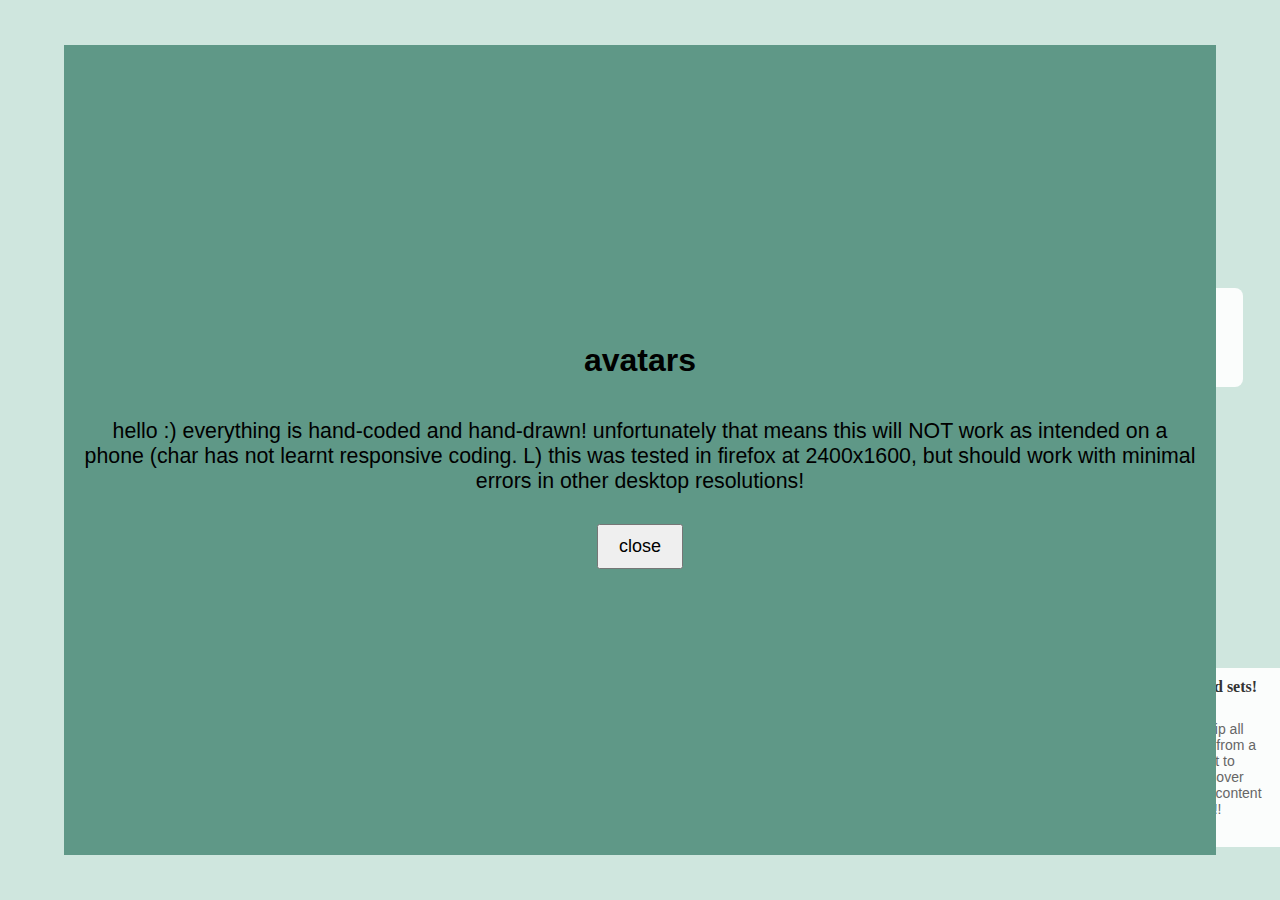
<file: index.html>
<!DOCTYPE html>
<html lang="en">

<head>
    <meta charset="UTF-8">
    <meta name="viewport" content="width=device-width, initial-scale=1.0">
    <title>avatars - an exploration of self-expression</title>
    <link rel="stylesheet" href="style.css">
    <script src="code.js" defer></script>
</head>

<body>
    <div class="full">
        <div class="intro">
            <div class="intro-content">
                <h1>avatars</h1>
                <p>hello :) everything is hand-coded and hand-drawn! unfortunately that means this will NOT work as
                    intended on a phone (char has not learnt responsive coding. L) this was tested in firefox at
                    2400x1600, but should work with minimal errors in other desktop resolutions!</p>
                <button class="close">close</button>
            </div>
        </div>
        <div class="window">
            <div class="options-container">
                <div class="features options">
                    <div class="wrapper">
                        <h3>skintones</h3>
                        <div class="skintones">
                            <button class="option" data-item-type="body" data-number="1"
                                style="background-color: #e9ded5;"></button>
                            <button class="option" data-item-type="body" data-number="2"
                                style="background-color: #e0d1c5;"></button>
                            <button class="option" data-item-type="body" data-number="3"
                                style="background-color: #e4d4bf;"></button>
                            <button class="option" data-item-type="body" data-number="4"
                                style="background-color: #cdb39f;"></button>
                            <button class="option" data-item-type="body" data-number="5"
                                style="background-color: #aa9381;"></button>
                            <button class="option" data-item-type="body" data-number="6"
                                style="background-color: #9b8473;"></button>
                        </div>
                    </div>
                    <div class="wrapper">
                        <h3>eye colors</h3>
                        <div class="eye-colors">
                            <button class="option" data-item-type="eye" data-number="1"
                                style="background-color: #867369;"></button>
                            <button class="option" data-item-type="eye" data-number="2"
                                style="background-color: #916264;"></button>
                            <button class="option" data-item-type="eye" data-number="3"
                                style="background-color: #9f9176;"></button>
                            <button class="option" data-item-type="eye" data-number="4"
                                style="background-color: #737e46;"></button>
                            <button class="option" data-item-type="eye" data-number="5"
                                style="background-color: #69866e;"></button>
                            <button class="option" data-item-type="eye" data-number="6"
                                style="background-color: #859e9e;"></button>
                            <button class="option" data-item-type="eye" data-number="7"
                                style="background-color: #696d86;"></button>
                            <button class="option" data-item-type="eye" data-number="8"
                                style="background-color: #8d7497;"></button>
                        </div>
                    </div>
                </div>
                <div class="headgear options">
                    <button class="option" data-item-type="headgear" data-number="0">no headgear</button>
                    <button class="option" data-item-type="headgear" data-number="1">headgear 1</button>
                    <button class="option" data-item-type="headgear" data-number="2">headgear 2</button>
                    <button class="option" data-item-type="headgear" data-number="3">headgear 3</button>

                </div>
                <div class="outfits options">
                    <button class="option" data-item-type="outfit" data-number="1">outfit 1</button>
                    <button class="option" data-item-type="outfit" data-number="2">outfit 2</button>
                    <button class="option" data-item-type="outfit" data-number="3">outfit 3</button>
                </div>
                <div class="accessories options">
                    <button class="option" data-item-type="accessory" data-number="0">no accessory</button>
                    <button class="option" data-item-type="accessory" data-number="1">accessory 1</button>
                    <button class="option" data-item-type="accessory" data-number="2">accessory 2</button>
                    <button class="option" data-item-type="accessory" data-number="3">accessory 3</button>
                </div>
            </div>
            <div class="tab-container">
                <button class="tab" data-type-of-clothing="features">features</button>
                <button class="tab" data-type-of-clothing="headgear">headgear</button>
                <button class="tab" data-type-of-clothing="outfits">outfits</button>
                <button class="tab" data-type-of-clothing="accessories">accessories</button>
            </div>
            <div class="character-window">
                <div class="character">
                    <div class="body-img"></div>
                    <div class="eye-img"></div>
                    <div class="outfit-img"></div>
                    <div class="headgear-img"></div>
                    <div class="accessory-img"></div>
                </div>
                <div class="headgear-flavor flavor-text">
                    <h3 class="flavor-title">no headgear selected</h3>
                    <p class="flavor-desc">baldie ???</p>
                </div>
                <div class="outfit-flavor flavor-text">
                    <h3 class="flavor-title">king's robes</h3>
                    <p class="flavor-desc">o7</p>
                </div>
                <div class="accessory-flavor flavor-text">
                    <h3 class="flavor-title">no accessory selected</h3>
                    <p class="flavor-desc">boring.</p>
                </div>
                <div class="set-flavor flavor-text">
                    <h3 class="flavor-title">try to find sets!</h3>
                    <p class="flavor-desc">equip all items from a set to discover bonus content !!</p>
                </div>
            </div>
        </div>
    </div>
</body>

</html>
</file>
<file: style.css>
* {
    padding: 0;
    margin: 0;
}

button {
    display: block;
    font-size: large;
    padding: 10px 20px;
    margin: 10px auto;
}

.full {
    width: 100vw;
    height: 100vh;
    display: flex;
    background-color: #cfe6de;
    position: relative;
}

.intro {
    position: absolute;
    width: 90vw;
    height: 90vh;
    top: 5vh;
    left: 5vw;
    flex: 0 0 0;
    background-color: #5f9887;
    z-index: 2;
    display: flex;
}

.intro-content {
    margin: auto;
}

h1,
h2,
p {
    padding: 20px;
    text-align: center;
    font-family: 'Segoe UI', Tahoma, Geneva, Verdana, sans-serif;
}

p {
    font-size: 16pt;
}

.window {
    width: 90vw;
    height: 90vh;
    margin: auto;
    background-color: #79a094;
    display: flex;
}

.options-container {
    flex: 2 0 0;
    background-color: #557a6f;
    padding: 20px;
    display: flex;
    flex-direction: column;
    align-items: center;
    justify-content: space-around;
}

.tab-container {
    flex: 1 0 0;
    background-color: #465f58;
    display: flex;
    flex-direction: column;
}

.character-window {
    flex: 6 0 0;
    display: flex;
    position: relative;
    min-height: 0;
}

.character {
    position: relative;
    width: 750px;
    height: 750px;
    margin: auto;
}

.character>div {
    position: absolute;
    top: 0;
    left: 0;
    width: 750px;
    height: 750px;
    background-size: 750px;
}

/* tab styling */
.tab {
    background-color: #465f58;
    width: 100%;
    padding: 20px;
    margin: 0;
    border: none;
    display: inline-block;
    flex: 1 0 0;
}

.active {
    background-color: #314741;
    color: #fff;
}

/* features tab styling */
.wrapper {
    background-color: #bad0e4;
    padding: 20px;
    border-radius: 8px;
    margin: 0 0 20px 0;
}

.wrapper>h3 {
    margin: 0 0 10px 0;
}

.features .option {
    width: 60px;
    height: 60px;
    border-radius: 8px;
    border: 3px solid #324c64;
}

.skintones {
    display: grid;
    gap: 10px;
    grid-template-columns: repeat(3, 1fr);
    width: fit-content;
    justify-content: space-evenly;
}

.eye-colors {
    display: grid;
    gap: 10px;
    grid-template-columns: repeat(4, 1fr);
    width: fit-content;
    justify-content: space-evenly;

}

/* images */
.body-img {
    background-image: url(assets/body1.webp);
}

.eye-img {
    background-image: url(assets/eye1.webp);
}

.outfit-img {
    background-image: url(assets/outfit1.webp);
}

/* flavor text */
.flavor-text {
    position: absolute;
    width: 10vw;
    padding: 10px;
    background: #ffffffe6;
    border-radius: 8px;
    z-index: 1;
}

.headgear-flavor {
    top: 20%;
    left: 7.5%;
}

.outfit-flavor {
    top: 30%;
    right: 7.5%;
}

.accessory-flavor {
    top: 50%;
    left: 7.5%;
}

.set-flavor {
    bottom: 1%;
    right: 1%;
}

.set-flavor.active {
    display: block;
    border: 2px solid gold;
    background-color: #faf3cf;
}

.flavor-title {
    margin: 0 0 5px 0;
    font-size: 16px;
    color: #333;
}

.flavor-desc {
    margin: 0;
    font-size: 14px;
    color: #666;
}
</file>
